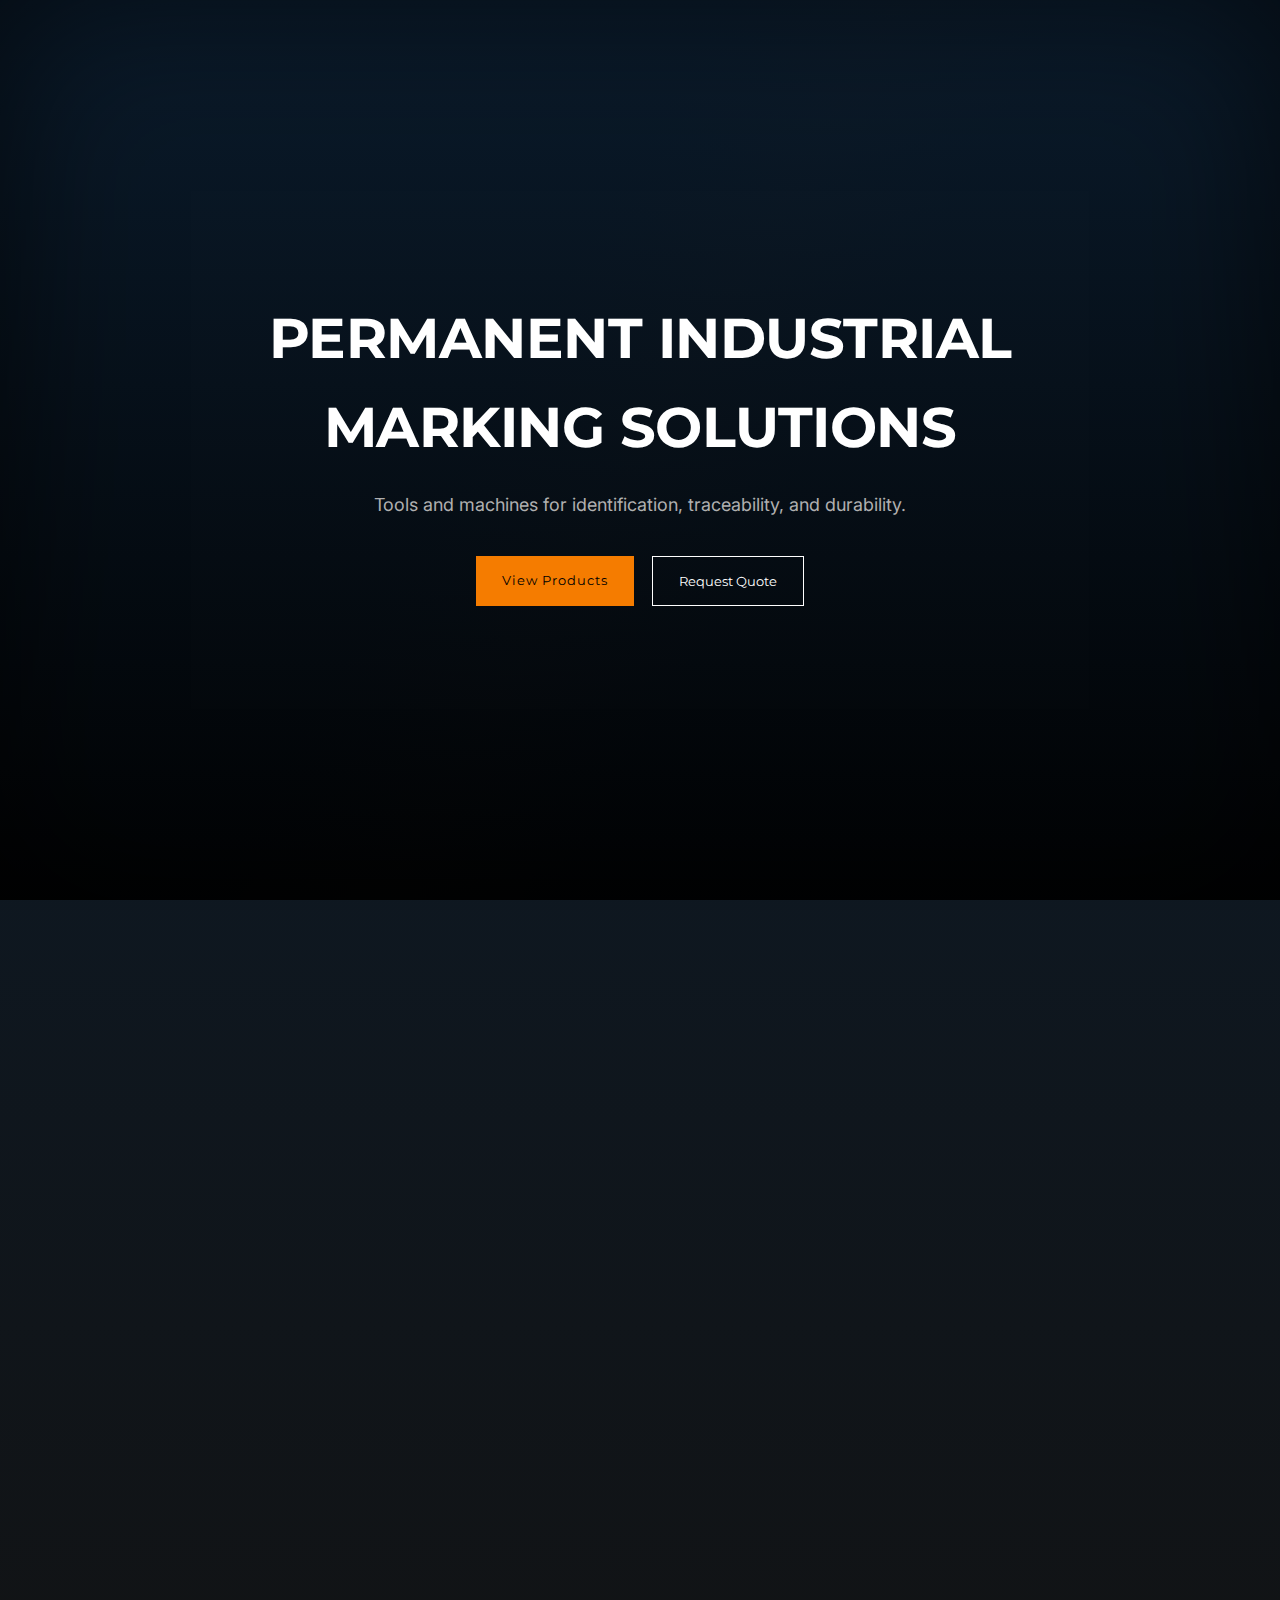
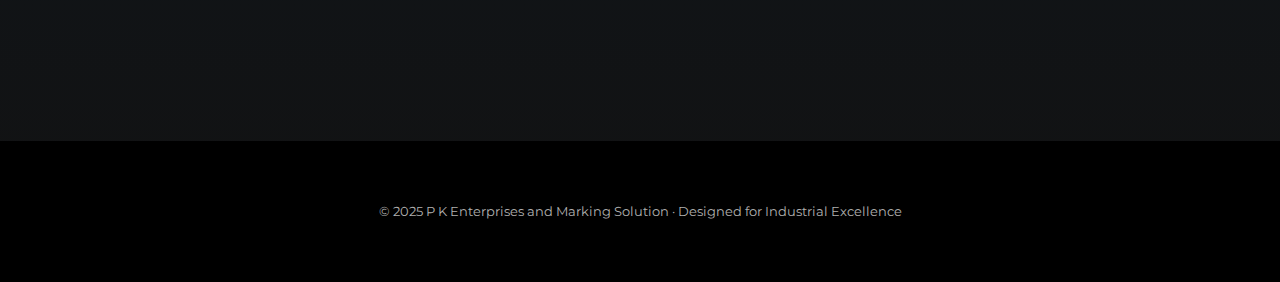
<file: index.html>
<!DOCTYPE html>
<html lang="en">
<head>
  <meta charset="UTF-8">
  <title>P K Enterprises | Industrial Marking Solutions</title>
  <meta name="description" content="Permanent industrial marking tools and machines for identification, traceability and durability.">
  <meta name="viewport" content="width=device-width, initial-scale=1.0">

  <link href="https://fonts.googleapis.com/css2?family=Montserrat:wght@600;700&family=Inter:wght@400;500&display=swap" rel="stylesheet">
  <link rel="stylesheet" href="style.css">
</head>

<body>

<header class="header">
  <div class="logo">
  <img src="assets/logo.jpg" alt="P K Enterprises and Marking Solution">
  <span>P K Enterprises</span>
</div>

  <nav class="nav">
    <a href="index.html">Home</a>
    <a href="about.html">About Us</a>
    <a href="products.html">Products</a>
    <a href="industries.html">Industries</a>
    <a href="contact.html">Contact</a>
    <a href="#" class="cta-btn">Get Quote</a>
  </nav>
</header>

<!-- HERO -->
<section class="hero hero-industrial">
  <div class="hero-overlay"></div>

  <div class="hero-content">
    <h1>Permanent Industrial Marking Solutions</h1>
    <p>Tools and machines for identification, traceability, and durability.</p>

    <div class="hero-actions">
      <a href="products.html" class="cta-primary">View Products</a>
      <a href="contact.html" class="cta-secondary">Request Quote</a>
    </div>
  </div>
</section>

<!-- PRODUCT SNAPSHOT -->
<section class="container snapshot reveal">
  <div class="snapshot-grid reveal">
    <div class="snap-card stagger">Mechanical Tools</div>
    <div class="snap-card stagger">Dot Pin Marking</div>
    <div class="snap-card stagger">Laser Marking</div>
    <div class="snap-card stagger">Impact Press</div>
    <div class="snap-card stagger">Roll Marking</div>
  </div>
</section>

<!-- WHY CHOOSE US -->
<section class="container why-us reveal">

  <h2>Why Choose Us</h2>

  <div class="why-grid">
    <div class="card">
      <h3>Precision Manufacturing</h3>
      <p>Engineered for accuracy, consistency, and long service life.</p>
    </div>
    <div class="card">
      <h3>Custom Solutions</h3>
      <p>Marking systems tailored to component geometry and process needs.</p>
    </div>
    <div class="card">
      <h3>Industrial Durability</h3>
      <p>Built to perform in demanding production environments.</p>
    </div>
    <div class="card">
      <h3>Reliable Supply</h3>
      <p>Consistent delivery with technical support.</p>
    </div>
  </div>
</section>

<footer class="footer">
  © 2025 P K Enterprises and Marking Solution · Designed for Industrial Excellence
</footer>

<script src="motion.js"></script>
</body>
</html>
</file>
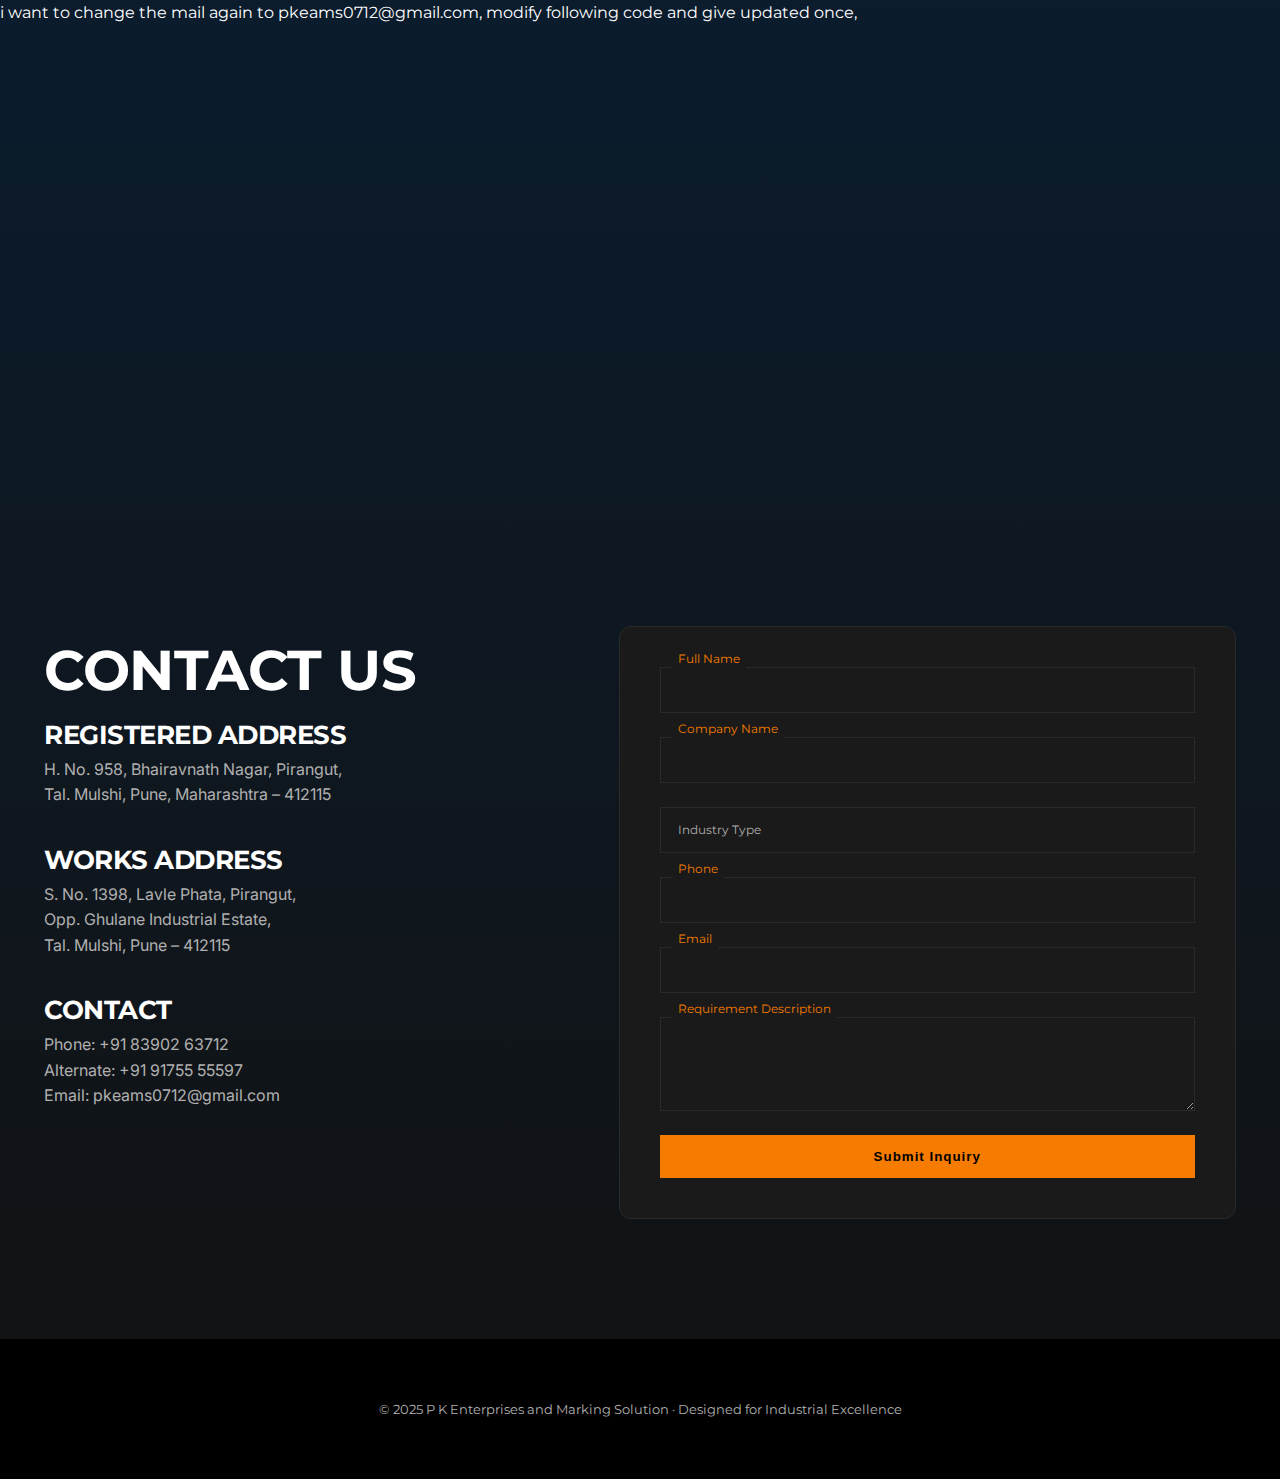
<file: contact.html>
i want to change the mail again to pkeams0712@gmail.com, modify following code and give updated once, <!DOCTYPE html>
<html lang="en">
<head>
  <meta charset="UTF-8">
  <title>Contact | P K Enterprises and Marking Solution</title>
  <meta name="description" content="Contact P K Enterprises for industrial marking tools and machines. Request quotes and technical details.">
  <meta name="viewport" content="width=device-width, initial-scale=1.0">

  <link href="https://fonts.googleapis.com/css2?family=Montserrat:wght@600;700&family=Inter:wght@400;500&display=swap" rel="stylesheet">
  <link rel="stylesheet" href="style.css">
</head>

<body>

<header class="header">
  <div class="logo">
  <img src="assets/logo.jpg" alt="P K Enterprises and Marking Solution">
  <span>P K Enterprises</span>
</div>

  <nav class="nav">
    <a href="index.html">Home</a>
    <a href="about.html">About Us</a>
    <a href="products.html">Products</a>
    <a href="industries.html">Industries</a>
    <a href="contact.html">Contact</a>
    <a href="#" class="cta-btn">Get Quote</a>
  </nav>
</header>

<main class="container contact-page">

  <!-- MAP -->
  <section class="contact-map">
    <iframe
      loading="lazy"
      referrerpolicy="no-referrer-when-downgrade"
      src="https://www.google.com/maps?q=Pirangut%2C%20Pune%2C%20Maharashtra&output=embed">
    </iframe>
  </section>

  <!-- DETAILS + FORM -->
  <section class="contact-grid">

    <!-- DETAILS -->
    <div class="contact-details">
      <h1>Contact Us</h1>

      <div class="detail-card">
        <h3>Registered Address</h3>
        <p>
          H. No. 958, Bhairavnath Nagar, Pirangut,<br>
          Tal. Mulshi, Pune, Maharashtra – 412115
        </p>
      </div>

      <div class="detail-card">
        <h3>Works Address</h3>
        <p>
          S. No. 1398, Lavle Phata, Pirangut,<br>
          Opp. Ghulane Industrial Estate,<br>
          Tal. Mulshi, Pune – 412115
        </p>
      </div>

      <div class="detail-card">
        <h3>Contact</h3>
        <p>
          Phone: +91 83902 63712<br>
          Alternate: +91 91755 55597<br>
          Email: pkeams0712@gmail.com
        </p>
      </div>
    </div>

    <!-- FORM -->
    <form
      class="contact-form"
      action="https://formsubmit.co/pkeams0712@gmail.com"
      method="POST">

      <input type="hidden" name="_captcha" value="false">
      <input type="hidden" name="_subject" value="New Industrial Inquiry">
<input type="hidden" name="_template" value="table">


      <div class="field">
        <input type="text" name="name" required>
        <label>Full Name</label>
      </div>

      <div class="field">
        <input type="text" name="company" required>
        <label>Company Name</label>
      </div>

      <div class="field">
        <select name="industry" required>
          <option value="" disabled selected></option>
          <option>Automotive</option>
          <option>Engineering</option>
          <option>Fabrication</option>
          <option>OEM Manufacturing</option>
          <option>Tool Room</option>
          <option>Other</option>
        </select>
        <label>Industry Type</label>
      </div>

      <div class="field">
        <input type="tel" name="phone" required>
        <label>Phone</label>
      </div>

      <div class="field">
        <input type="email" name="email" required>
        <label>Email</label>
      </div>

      <div class="field">
        <textarea name="requirement" rows="4" required></textarea>
        <label>Requirement Description</label>
      </div>

      <button type="submit">Submit Inquiry</button>
    </form>

  </section>

</main>

<footer class="footer">
  © 2025 P K Enterprises and Marking Solution · Designed for Industrial Excellence
</footer>


</body>
</html>
</file>
<file: style.css>
html, body {
  margin: 0;
  padding: 0;
  background: #0B1C2D;
  overflow-x: hidden;
}
/* =========================
   DESIGN TOKENS
========================= */
:root {
  /* Core colors */
  --blue-industrial: #0B1C2D;
  --black-graphite: #121212;
  --steel-grey: #2E2E2E;
  --card-bg: #1A1A1A;
  --card-border: #2A2A2A;

  /* Accents */
  --accent-orange: #F57C00;
  --signal-green: #2ECC71;

  /* Text */
  --text-primary: #FFFFFF;
  --text-secondary: #B0B0B0;

  /* Layout */
  --max-width: 1240px;
  --radius: 12px;

  /* Motion */
  --ease: ease-out;
  --fast: 300ms;
  --medium: 500ms;
}

/* =========================
   RESET
========================= */
* {
  margin: 0;
  padding: 0;
  box-sizing: border-box;
}

/* =========================
   BASE
========================= */
body {
  background: linear-gradient(180deg, var(--blue-industrial), var(--black-graphite));
  color: var(--text-primary);
  font-family: 'Montserrat', sans-serif;
  line-height: 1.6;
}

/* =========================
   TYPOGRAPHY
========================= */
h1, h2, h3 {
  text-transform: uppercase;
  letter-spacing: -0.5px;
}

h1 {
  font-size: 56px;
  font-weight: 700;
}

h2 {
  font-size: 40px;
  margin-bottom: 24px;
}

h3 {
  font-size: 26px;
}

p {
  font-family: Inter, sans-serif;
  font-size: 16px;
  color: var(--text-secondary);
}

/* =========================
   LAYOUT
========================= */
.container {
  max-width: var(--max-width);
  margin: 0 auto;
  padding: 120px 24px;
}

/* =========================
   HEADER
========================= */
.header {
  position: fixed;
  top: 0;
  width: 100%;
  padding: 20px 48px;
  display: flex;
  justify-content: space-between;
  align-items: center;
  background: rgba(11, 28, 45, 0.85);
  backdrop-filter: blur(10px);
  z-index: 100;
  transform: translateY(-100%);
  animation: headerReveal 600ms var(--ease) forwards;
}

@keyframes headerReveal {
  to { transform: translateY(0); }
}

.logo {
  display: flex;
  align-items: center;
  gap: 12px;
}

.logo svg {
  width: 36px;
  height: 36px;
  fill: white;
}

.nav a {
  margin-left: 28px;
  font-size: 13px;
  letter-spacing: 1px;
  color: var(--text-secondary);
  text-decoration: none;
  position: relative;
}

.nav a::after {
  content: "";
  position: absolute;
  left: 0;
  bottom: -6px;
  width: 0;
  height: 2px;
  background: var(--accent-orange);
  transition: width var(--fast) var(--ease);
}

.nav a:hover::after {
  width: 100%;
}

.nav a:hover {
  color: white;
}

.cta-btn {
  margin-left: 32px;
  padding: 10px 18px;
  border: 1px solid var(--accent-orange);
  color: var(--accent-orange);
  text-decoration: none;
  font-size: 12px;
  letter-spacing: 1px;
  transition: background var(--fast), color var(--fast);
}

.cta-btn:hover {
  background: var(--accent-orange);
  color: black;
}

/* =========================
   HERO (BASE ONLY)
========================= */
.hero {
  height: 100vh;
  display: flex;
  align-items: center;
  justify-content: center;
  text-align: center;
  padding: 0 24px;
}

.hero-content {
  max-width: 900px;
  animation: fadeUp var(--medium) var(--ease);
}

.hero p {
  margin-top: 18px;
  font-size: 18px;
}

/* =========================
   CARDS (GLOBAL)
========================= */
.card {
  background: var(--card-bg);
  border: 1px solid var(--card-border);
  border-radius: var(--radius);
  padding: 32px;
  transition: transform var(--fast), border var(--fast);
}

.card:hover {
  transform: translateY(-6px);
  border-color: var(--accent-orange);
}

/* =========================
   FOOTER
========================= */
.footer {
  background: #080808;
  padding: 60px 24px;
  font-size: 13px;
  color: var(--text-secondary);
  text-align: center;
}

/* =========================
   ANIMATION UTIL
========================= */
.fade-up {
  opacity: 0;
  transform: translateY(40px);
  animation: fadeUp var(--medium) var(--ease) forwards;
}

@keyframes fadeUp {
  to {
    opacity: 1;
    transform: translateY(0);
  }
}
/* =========================
   HERO INDUSTRIAL
========================= */
.hero-industrial {
  position: relative;
  background: url("https://wattsan.com/wp-content/uploads/laser-marker-machine.jpg") center/cover no-repeat;
}

.hero-overlay {
  position: absolute;
  inset: 0;
  background: linear-gradient(
    180deg,
    rgba(11,28,45,0.85),
    rgba(0,0,0,0.9)
  );
}

.hero-content {
  position: relative;
  z-index: 1;
}

.hero-actions {
  margin-top: 36px;
  display: flex;
  gap: 18px;
  justify-content: center;
}

.cta-primary {
  background: var(--accent-orange);
  color: black;
  padding: 14px 26px;
  font-size: 13px;
  letter-spacing: 1px;
  text-decoration: none;
}

.cta-secondary {
  border: 1px solid white;
  color: white;
  padding: 14px 26px;
  font-size: 13px;
  text-decoration: none;
}

/* =========================
   PRODUCT SNAPSHOT
========================= */
.snapshot {
  padding-top: 80px;
}

.snapshot-grid {
  display: grid;
  grid-template-columns: repeat(5, 1fr);
  gap: 24px;
}

.snap-card {
  background: var(--card-bg);
  border: 1px solid var(--card-border);
  padding: 32px;
  text-align: center;
  text-transform: uppercase;
  font-size: 13px;
  transition: transform var(--fast), border var(--fast);
}

.snap-card:hover {
  transform: translateY(-6px);
  border-color: var(--accent-orange);
}

/* =========================
   WHY US
========================= */
.why-grid {
  display: grid;
  grid-template-columns: repeat(4, 1fr);
  gap: 32px;
}

/* =========================
   RESPONSIVE SAFETY
========================= */
@media (max-width: 1024px) {
  .snapshot-grid,
  .why-grid {
    grid-template-columns: repeat(2, 1fr);
  }
}
/* =========================
   PRODUCTS MASTER GRID
========================= */
.page-products h1 {
  margin-bottom: 12px;
}

.page-intro {
  max-width: 700px;
  margin-bottom: 60px;
}

.product-grid-master {
  display: grid;
  grid-template-columns: repeat(3, 1fr);
  gap: 40px;
}

.product-card {
  background: var(--card-bg);
  border: 1px solid var(--card-border);
  text-decoration: none;
  color: inherit;
  transition: transform var(--fast), border var(--fast);
}

.product-card:hover {
  transform: translateY(-6px);
  border-color: var(--accent-orange);
}

.product-image img {
  width: 100%;
  height: 220px;
  object-fit: cover;
}

.product-info {
  padding: 24px;
}

.product-info h3 {
  margin-bottom: 8px;
}

.view-link {
  margin-top: 14px;
  display: inline-block;
  font-size: 12px;
  letter-spacing: 1px;
  color: var(--accent-orange);
}

/* =========================
   PRODUCT DETAIL
========================= */
.product-top {
  display: grid;
  grid-template-columns: 1.2fr 1fr;
  gap: 60px;
  margin-bottom: 80px;
}

.product-top img {
  width: 100%;
  border: 1px solid var(--card-border);
}

.tech-list {
  list-style: none;
}

.tech-list li {
  position: relative;
  padding-left: 18px;
  margin-bottom: 10px;
}

.tech-list li::before {
  content: "";
  width: 8px;
  height: 8px;
  background: var(--accent-orange);
  position: absolute;
  left: 0;
  top: 6px;
}

/* =========================
   RESPONSIVE
========================= */
@media (max-width: 1024px) {
  .product-grid-master {
    grid-template-columns: repeat(2, 1fr);
  }
  .product-top {
    grid-template-columns: 1fr;
  }
}
/* =========================
   ABOUT PAGE
========================= */
.about-page {
  padding-top: 160px;
}

/* Split layout */
.about-intro {
  display: grid;
  grid-template-columns: 1.1fr 0.9fr;
  gap: 60px;
  align-items: center;
  margin-bottom: 120px;
}

.about-image img {
  width: 100%;
  border: 1px solid var(--card-border);
  border-radius: var(--radius);
}

/* Manufacturing focus */
.about-focus {
  margin-bottom: 120px;
}

.focus-grid {
  display: grid;
  grid-template-columns: repeat(3, 1fr);
  gap: 32px;
}

/* Timeline */
.about-timeline {
  margin-bottom: 80px;
}

.timeline {
  border-left: 2px solid var(--card-border);
  padding-left: 40px;
}

.timeline-item {
  margin-bottom: 40px;
  position: relative;
}

.timeline-item::before {
  content: "";
  width: 14px;
  height: 14px;
  background: var(--accent-orange);
  position: absolute;
  left: -48px;
  top: 4px;
}

.timeline .year {
  font-weight: 700;
  letter-spacing: 1px;
  display: block;
  margin-bottom: 6px;
}

/* Responsive */
@media (max-width: 1024px) {
  .about-intro {
    grid-template-columns: 1fr;
  }
  .focus-grid {
    grid-template-columns: 1fr;
  }
}
/* =========================
   INDUSTRIES PAGE
========================= */
.industries-page {
  padding-top: 160px;
}

.industries-intro {
  max-width: 720px;
  margin-bottom: 80px;
}

.industries-grid {
  display: grid;
  grid-template-columns: repeat(3, 1fr);
  gap: 32px;
}

.industry-tile {
  position: relative;
  overflow: hidden;
  border-radius: var(--radius);
  border: 1px solid var(--card-border);
  background: #000;
}

.industry-tile img {
  width: 100%;
  height: 260px;
  object-fit: cover;
  transition: transform 500ms var(--ease);
}

.industry-overlay {
  position: absolute;
  inset: 0;
  background: linear-gradient(
    180deg,
    rgba(11,28,45,0.15),
    rgba(0,0,0,0.85)
  );
  display: flex;
  flex-direction: column;
  justify-content: flex-end;
  padding: 24px;
  opacity: 0;
  transition: opacity 400ms var(--ease);
}

.industry-overlay h3 {
  margin-bottom: 6px;
}

.industry-overlay p {
  font-size: 14px;
}

.industry-tile:hover img {
  transform: scale(1.03);
}

.industry-tile:hover .industry-overlay {
  opacity: 1;
}

/* Responsive */
@media (max-width: 1024px) {
  .industries-grid {
    grid-template-columns: repeat(2, 1fr);
  }
}

@media (max-width: 640px) {
  .industries-grid {
    grid-template-columns: 1fr;
  }
}
/* =========================
   CONTACT PAGE
========================= */
.contact-page {
  padding-top: 160px;
}

/* Map */
.contact-map iframe {
  width: 100%;
  height: 360px;
  border: 0;
  margin-bottom: 80px;
  filter: grayscale(100%) brightness(0.8);
}

/* Grid */
.contact-grid {
  display: grid;
  grid-template-columns: 1fr 1.2fr;
  gap: 60px;
}

/* Details */
.contact-details .detail-card {
  margin-bottom: 32px;
}

/* Form */
.contact-form {
  background: var(--card-bg);
  border: 1px solid var(--card-border);
  padding: 40px;
  border-radius: var(--radius);
}

.field {
  position: relative;
  margin-bottom: 24px;
}

.field input,
.field textarea,
.field select {
  width: 100%;
  background: var(--bg-card);
  border: 1px solid var(--card-border);
  padding: 14px 12px;
  color: var(--text-primary);
  font-family: Inter, sans-serif;
  appearance: none;
}

/* Dropdown list items */
.field select option {
  background: var(--bg-card);
  color: var(--text-primary);
}

/* Placeholder option (disabled) */
.field select option[disabled] {
  color: var(--text-muted);
}


.field label {
  position: absolute;
  top: 50%;
  left: 12px;
  transform: translateY(-50%);
  font-size: 12px;
  color: var(--text-secondary);
  pointer-events: none;
  transition: 300ms var(--ease);
  background: var(--card-bg);
  padding: 0 6px;
}

.field input:focus + label,
.field textarea:focus + label,
.field select:focus + label,
.field input:not(:placeholder-shown) + label,
.field textarea:not(:placeholder-shown) + label {
  top: -8px;
  color: var(--accent-orange);
}

.contact-form button {
  width: 100%;
  background: var(--accent-orange);
  border: none;
  padding: 14px;
  font-weight: 700;
  letter-spacing: 1px;
  cursor: pointer;
}

/* Responsive */
@media (max-width: 1024px) {
  .contact-grid {
    grid-template-columns: 1fr;
  }
}
/* =========================
   SCROLL REVEAL SYSTEM
========================= */
.reveal {
  opacity: 0;
  transform: translateY(40px);
  transition: opacity 600ms var(--ease), transform 600ms var(--ease);
}

.reveal.in-view {
  opacity: 1;
  transform: translateY(0);
}
/* =========================
   PRODUCT MICRO-INTERACTIONS
========================= */

/* Presence depth */
.product-card {
  box-shadow: 0 0 0 rgba(0,0,0,0);
}

/* Image micro-zoom */
.product-card:hover .product-image img {
  transform: scale(1.03);
}

/* Technical grid overlay */
.product-image {
  position: relative;
  overflow: hidden;
}

.product-image::after {
  content: "";
  position: absolute;
  inset: 0;
  background:
    linear-gradient(transparent 95%, rgba(255,255,255,0.08) 96%),
    linear-gradient(90deg, transparent 95%, rgba(255,255,255,0.08) 96%);
  background-size: 24px 24px;
  opacity: 0;
  transition: opacity 300ms var(--ease);
  pointer-events: none;
}

.product-card:hover .product-image::after {
  opacity: 0.25;
}

/* CTA slide cue */
.view-link {
  position: relative;
  top: 0;
  transition: top 300ms var(--ease), opacity 300ms var(--ease);
  opacity: 0.85;
}

.product-card:hover .view-link {
  top: -6px;
  opacity: 1;
}
/* =========================
   HERO DEPTH LAYER
========================= */

/* Subtle moving light band */
.hero-industrial::before {
  content: "";
  position: absolute;
  inset: 0;
  background:
    linear-gradient(
      120deg,
      transparent 40%,
      rgba(245,124,0,0.10) 50%,
      transparent 60%
    );
  opacity: 0.35;
  animation: sweep 8s linear infinite;
  pointer-events: none;
}

/* Vignette for focus */
.hero-industrial::after {
  content: "";
  position: absolute;
  inset: 0;
  box-shadow: inset 0 0 160px rgba(0,0,0,0.65);
  pointer-events: none;
}

@keyframes sweep {
  from { transform: translateX(-30%); }
  to   { transform: translateX(30%); }
}
/* =========================
   NAVIGATION MICRO-INTERACTIONS
========================= */

/* Header edge definition */
.header {
  border-bottom: 1px solid rgba(255,255,255,0.04);
  transition: background 300ms var(--ease), border 300ms var(--ease);
}

/* Scroll state (optional visual tightening) */
.header.scrolled {
  background: rgba(11, 28, 45, 0.92);
  border-bottom-color: rgba(245,124,0,0.25);
}

/* Nav item intent cue */
.nav a {
  transition: color 200ms var(--ease);
}

.nav a:hover {
  color: #ffffff;
}

/* CTA presence */
.cta-btn {
  position: relative;
}

.cta-btn::after {
  content: "";
  position: absolute;
  inset: -4px;
  border: 1px solid rgba(245,124,0,0.35);
  opacity: 0;
  transition: opacity 200ms var(--ease);
}

.cta-btn:hover::after {
  opacity: 1;
}
/* =========================
   PRODUCT DETAIL TABS
========================= */
.tab-nav {
  display: flex;
  gap: 18px;
  margin-bottom: 32px;
  border-bottom: 1px solid var(--card-border);
}

.tab-btn {
  background: none;
  border: none;
  color: var(--text-secondary);
  padding: 12px 0;
  font-family: Montserrat, sans-serif;
  letter-spacing: 1px;
  cursor: pointer;
  position: relative;
}

.tab-btn.active {
  color: white;
}

.tab-btn.active::after {
  content: "";
  position: absolute;
  left: 0;
  bottom: -1px;
  width: 100%;
  height: 2px;
  background: var(--accent-orange);
}

.tab-content {
  display: none;
}

.tab-content.active {
  display: block;
}
/* =========================
   STAGGERED MOTION SYSTEM
========================= */
.stagger {
  opacity: 0;
  transform: translateY(30px);
  transition: opacity 600ms var(--ease), transform 600ms var(--ease);
}

.stagger.in-view {
  opacity: 1;
  transform: translateY(0);
}
body {
  overscroll-behavior-y: none;
}
.footer {
  background: #000;
  margin-top: 0;
}
main {
  min-height: calc(100vh - 120px);
}
section:last-of-type {
  margin-bottom: 0;
} 
/* =========================================================
   MOBILE REFINEMENT (FINAL)
========================================================= */
@media (max-width: 768px) {

  /* Container spacing */
  .container {
    padding: 80px 20px;
  }

  /* Typography scale */
  h1 {
    font-size: 36px;
  }

  h2 {
    font-size: 28px;
  }

  h3 {
    font-size: 18px;
  }

  p, li {
    font-size: 14px;
  }

  /* Header */
  .header {
    padding: 16px 20px;
  }

  .nav {
    display: none; /* TEMPORARY – explained below */
  }

  /* Hero */
  .hero-industrial {
    height: auto;
    padding: 160px 0 120px;
  }

  .hero-actions {
    flex-direction: column;
    gap: 12px;
  }

  /* Grids collapse */
  .product-grid-master,
  .industries-grid,
  .focus-grid,
  .why-grid {
    grid-template-columns: 1fr;
  }

  /* Product detail */
  .product-top {
    grid-template-columns: 1fr;
    gap: 40px;
  }

  /* Timeline fallback */
  .timeline::before {
    left: 0;
  }

  .timeline-item {
    width: 100%;
    left: 0;
    padding-left: 40px;
    text-align: left;
  }

  .timeline-item::before {
    left: -7px;
  }

  /* Contact */
  .contact-grid {
    grid-template-columns: 1fr;
  }
}
.logo img {
  height: 38px;
  width: auto;
  display: block;
  object-fit: contain;
}
.logo img {
  background: transparent;
  mix-blend-mode: normal;
}
</file>
